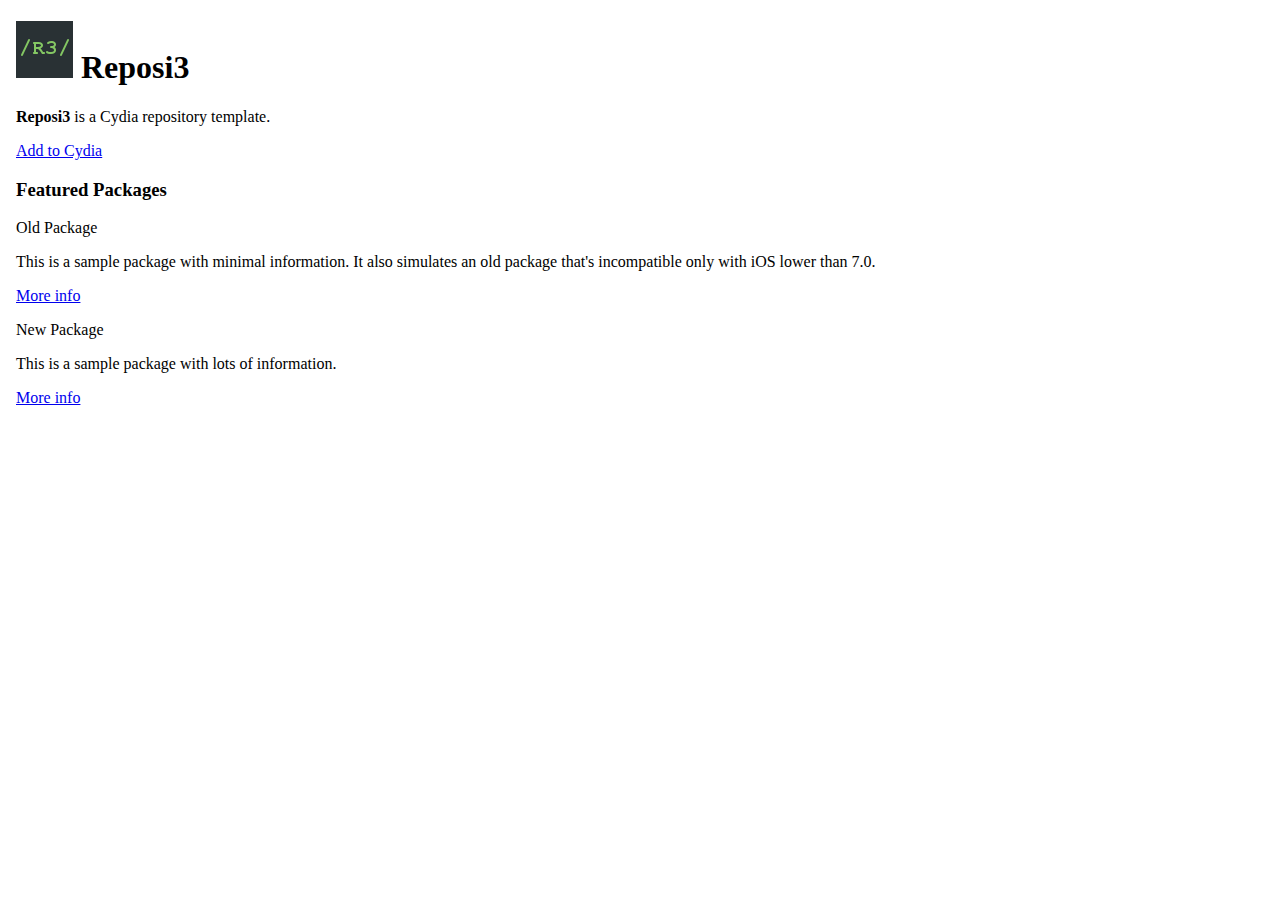
<file: index.html>
<!DOCTYPE html>
<html lang="en">
<head>
  <title>Hamza Ali Ansari</title>
  <meta charset="utf-8">
  <meta name="viewport" content="width=device-width, initial-scale=1">
  <link rel="stylesheet" href="https://stackpath.bootstrapcdn.com/bootstrap/4.5.0/css/bootstrap.min.css" integrity="sha384-9aIt2nRpC12Uk9gS9baDl411NQApFmC26EwAOH8WgZl5MYYxFfc+NcPb1dKGj7Sk" crossorigin="anonymous">
  <link rel="stylesheet" href="depictions/style.css">
  <script src="https://ajax.googleapis.com/ajax/libs/jquery/2.1.3/jquery.min.js"></script>
</head>
<body>

<div class="container">
	<h1><img src="CydiaIcon.png"> Reposi3</h1>
</div>

<div class="container">
	<div class="card">
		<div class="card-body">
			<p><span class="text-primary"><b>Reposi3</span></b> is a Cydia repository template.</p>
			<a class="btn btn-sm btn-primary" href="cydia://url/https://cydia.saurik.com/api/share#?source=https://hamzaaliansari87.hithub.io/repo/">Add to Cydia</a>
		</div>
	</div>
</div>
<p></p>
<div class="container">
  <h3 id="wells" class="page-header">Featured Packages</h3>
</div>

<div class="container">
	<div class="card">
		<div class="card-header">
			Old Package
		</div>
		<div class="card-body">
		  <p class="card-text">This is a sample package with minimal information.
			It also simulates an old package that's incompatible only with iOS lower than 7.0.</p>
			<a class="btn btn-xs btn-primary" href="depictions/?p=com.supermamon.oldpackage">More info</a>
		</div>
	</div>
	<div class="card">
		<div class="card-header">
			New Package
		</div>
		<div class="card-body">
		  <p class="card-text">This is a sample package with lots of information.</p>
		  <a class="btn btn-xs btn-primary" href="depictions/?p=com.supermamon.newpackage">More info</a>
		</div>
	</div>

</div>

</body>
</html>
</file>
<file: depictions/style.css>
body {
    margin: 1em;
}
.card {
    margin-bottom: 1em;
}
.thumbnail {
    margin-bottom: 2em;;
}
.list-group {
    margin-bottom: 2em;
}
.disable-hover {
    pointer-events: none;
}
.link-item {
    list-style-type: none;
    padding: 17px 15px;
    display: block;
    color: #4f89bb !important;
    text-align: left;
}
.link-item:hover {
    border: 1px solid #ddd;
    background-color: #f5f5f5;
}

html.can-touch .link-item:hover{ /* disable hover effect when input is touch */
    background-color: #fff;
}

html.can-touch .link-item:active{ /* disable hover effect when input is touch */
    background-color: #f5f5f5;
}

.fa {
    font-size: 16px;
    margin-left: 5px;
    margin-right: 10px;
}

@media (prefers-color-scheme: dark) {
    body {
        background-color: #1f1f1f;
        color: white;
    }

    .card-header {
        background-color: #2f2f2f;
    }
    .card-body {
        background-color: #1f1f1f;
    }
    .jumbotron {
        background-color: #2f2f2f;
    }

    .list-group-item {
        background-color: #1f1f1f;
        border-color:  #2f2f2f;;
    }

    html.can-touch .link-item:hover{ /* disable hover effect when input is touch */
        background-color: #1f1f1f;
    }
    
    html.can-touch .link-item:active{ /* disable hover effect when input is touch */
        background-color: #1f1f1f;
    }

}
</file>
